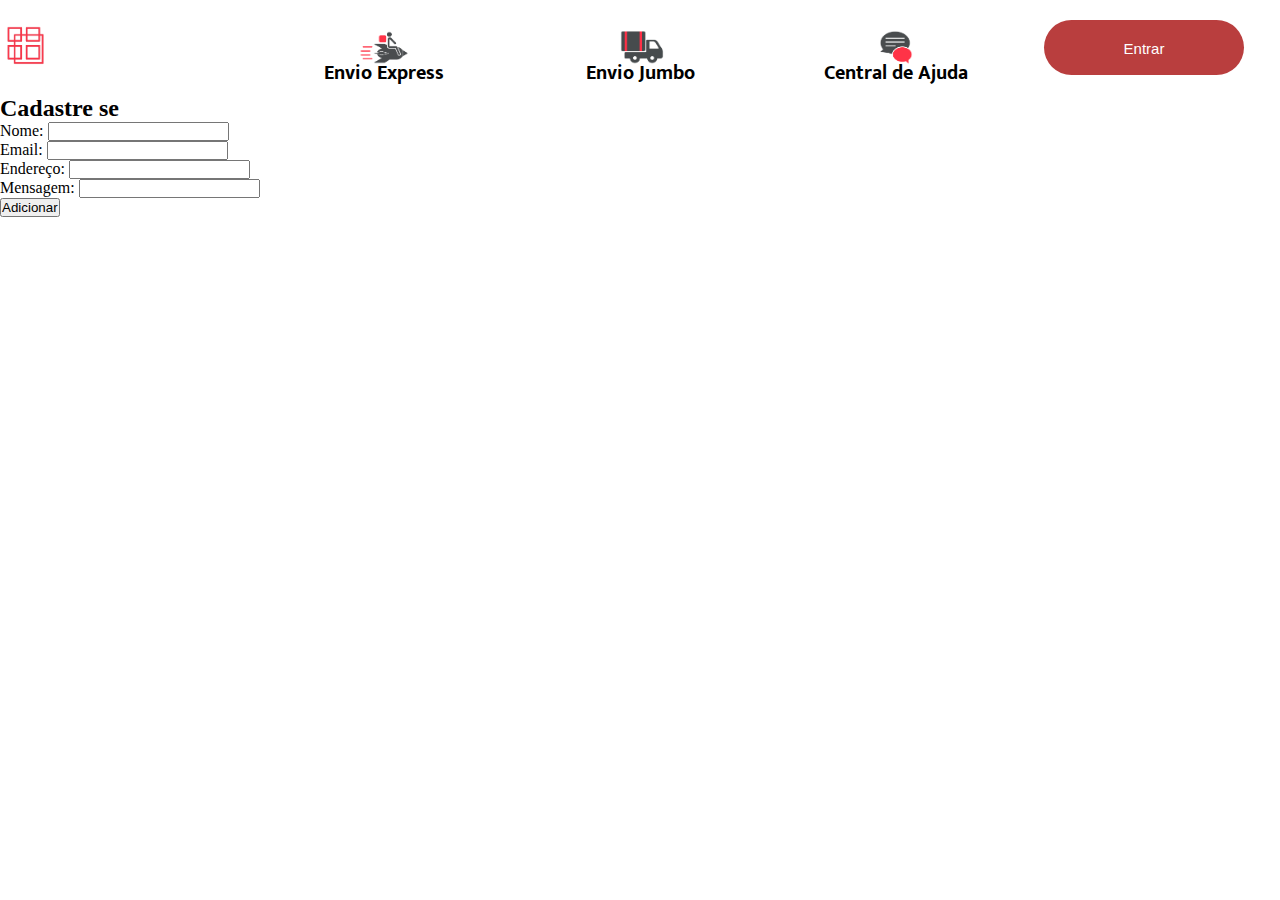
<file: Cadastro Express.html>
<!DOCTYPE html>
<html lang="en">

    <head>
        <meta charset="UTF-8">
        <meta http-equiv="X-UA-Compatible" content="IE=edge">
        <meta name="viewport" content="width=device-width, initial-scale=1.0">
        <link rel="stylesheet" href="style.css">
        <title>Log4 | Envio Express</title>
    </head>

    <header>
        <nav class="menu" >
            <div id="btn-home">
                <a target="_blank" href="index.html"><img  class="icon" src="imagens/apenas logo colorido.png" alt="Home page"></a>
            </div>                 
            <div class="icone-menu" >
                <a target="_blank" href="Cadastro Express.html"><img class="icon" src="imagens/express.png" alt="Envio Express"></a>
                <p>Envio Express</p>
            </div>
            <div class="icone-menu">
                <a target="_blank" href="Cadastro Express.html"><img class="icon" src="imagens/jumbo.png" alt="Envio Jumbo"></a>
                <p>Envio Jumbo</p>
            </div>
            <div class="icone-menu">
                <a target="_blank" href="Cadastro Express.html"><img class="icon" src="imagens/ajuda.png" alt="Central de Ajuda"></a>
                <p>Central de Ajuda</p>
            </div>  
                 <button id="btn-entrar">Entrar</button>
        </nav>
    </header>
    <body></body>
        <h2>Cadastre se</h2>
        <form id="campos" action="">
                <label for="Nome">Nome: </label>
                <input type="text" id="nome" name="nome">
                <br>
         
                <label for="email">Email: </label>
               
                <input type="text" id="email" name="email">
                <br>
                <label for="endereço">Endereço: </label>
                
                <input type="text" id="endereco" name="endereço">
                <br>
                 
                <label for="mensagem">Mensagem: </label>
                <input type="text" id="mensagem" name="mansagem">
    
                <br>
                <button type="submit">Adicionar</button>
    
        </form>
    
    </body>
    </html>
  
    </body>
    </html>
</file>
<file: style.css>
@import url('https://fonts.googleapis.com/css2?family=Mukta:wght@600&display=swap');

*{
    margin: 0;
    padding: 0;
}

.menu{
   /*Grid para alinhar os itens do cabeçalho*/
   display:grid;
   grid-template-columns: 1fr 1fr 1fr 1fr 1fr;
   justify-items: flex-start;
   align-items: center;
}

.icon{
   /*diminuição dos ícones que estão em 500x500*/
   max-width: 20%;
   max-height: 20%;
  }
.icone-menu{
   /*div para manter a legenda logo abaixo do ícone*/
   line-height: 0;
   font-size: 20px;
   font-family: 'Mukta', sans-serif;
   font-weight: bold;
   display: flex;
   justify-content: center;
   flex-direction: column;
   text-align: center;
}
#btn-entrar{
   /*estética e alinhamento separado do botão entrar,
   como ele é maior que os ícones deve ser alinhado separado */
    background-color: rgb(185, 62, 62);
    border: none;
    border-radius: 100px;
    color: white;
    display: flex;
    padding: 20px;
    width: 200px;
    height: 55px;
    justify-content: center;
    font-size: 15px;
    margin: 20px;
}
.principal{
   /*alinhamento do logo da empresa com o 
   vídeo que serve de background*/
   display: flex;
   flex-direction: column;
   justify-content: center;
  
}
/*.principal vídeo e logo servem para permanecer o logo alinhado
com o bg após a diminuição do display que está exibindo a página*/

.principal video{ 
   top: 0;
   left: 0;
   position:static;
   object-fit: cover;
   height: 75vh;
   width: 100vw;
}

.principal .conteudo{  
   display: flex;
   position:absolute;
   align-self: center;
   height: 50vh;
}

.meio{
   display:grid;
   grid-template-columns: 1fr 6fr 1fr;
   align-items: center;
   justify-items: center;
   font-family: 'Mukta', sans-serif;
}

.icone-pag2{
   /* ajuste no tamanho dos icones da descrição da empresa*/
   width:7vw;
}
#moveis{
   /*Ajuste do tamnanho da foto referente a loja de moveis*/
   width: 50vw;
   padding: 30px;
}

#part1 p{
   font-size: 30px;
   padding: 30px;
}

#logistica{
   /*Ajuste do tamanho da foto referente ao ramo de logistica*/
   width: 30vw;
   padding: 30px;
}
#icone-texto{
   display: flex;
   flex-direction: column;
   justify-content: center;
   
}

#part2 p{
   font-size: 30px;
   padding: 30px;
}
#btn-cliente{
   background-color: rgb(185, 62, 62);
    border: none;
    border-radius: 100px;
    color: white;
    padding: 20px;
    width: 200px;
    height: 55px;
    font-size: 15px;
    margin: 20px;
}
.pagina-tres{
   /*grid criado para que asection fique alinhada qundo diminuido
   o tamanho do dsplay que apresenta o site*/
   background-color: rgb(185, 62, 62);
   height: 50vh;
   width: 100vw;
   display: grid;
   grid-template-columns: 1fr;
   align-items: center;
   justify-items: center;
   font-family: 'Mukta', sans-serif;
   font-size: 16px;
   line-height: 35px;
   color: white;
}
#textos{
    /*div que alinha os textos da terceira parte nas posições desejadas*/
   display: flex;
   flex-direction: column;
   justify-content: center;
}

#botao2{
   background-color: white;
   color: black;
   border: none;
   border-radius: 100px;
   display: flex;
   padding: 20px;
   width: 180px;
   height: 30px;
   justify-content: center;
   font-size: 19px;
   font-family: 'Mukta', sans-serif;
   margin: 20px;
}
#textos p{
   font-size: 30px;
   padding: 30px;
}
.footer {
   background: gray;
   color: #fff;
 }
 
 .footer-container {
   width: 100%;
   max-width: 1200px;
   margin: 0 auto;
   padding: 60px 20px;
 
   display: flex;
   align-items: center;
   justify-content: space-between;
 }
 
 .footer-info {
   display: flex;
   align-items: center;
   gap: 30px;
 }
 
 .footer-info img {
   max-width: 45px;
   height: 45px;
   object-fit: contain;
 }
 
 .social-link {
   display: flex;
   align-items: center;
   gap: 15px;
 }
 
 .icone {
   display: block;
   transition: all 0.2s;
 }
 
 .icone svg {
   width: 20px;
   height: 20px;
 }
 
 .icone svg path {
   fill: #fff;
 }
 
 .icone:hover svg path {
   fill: rgb(185, 62, 62);
 }

#form img{
   position: relative;
}
#form campos{
   position: absolute;
  font-size: 40px;
  color: black;
  text-shadow: 0px 0px 5px black;
}


@media screen and (max-device-width : 900px){
   *{
      margin: 0;
      padding: 0;
      max-width: 50vh;
   }
   .icone-menu p{
      display: none;
   }
   #btn-home{
    width: 200px;
    margin-right: -180px;
    margin-top: 15px;
   }
   .icone-menu img{
      min-height: 50px;
      min-width: 50px;
      margin-right: 0px;
   }
  #btn-entrar{
   width: 60px;
   height: 30px;
   align-items: center;
   }
   
   .meio{
      display: flex;
      flex-direction: column;
   }
  
   #part1 #moveis{
      width: 100vw;
   }
   
   #logistica img{
      width: 50vw;
   }
   
   .icone-pag2{
      width: 50px;
      margin: 10px;
      align-self: center;
   
   }
   .meio{
      font-size: 13px;
      line-height: 35px;
   }
   .pagina-tres{
      min-height: 70vh;
   }
   .img-footer{
      width: 16vw;
      bottom: 100px;
   }
   .footer-container {
      flex-direction: column;
      align-items: center;
      padding: 10px;
    }
   
    .footer-info img{
      right: 0;
    }
  
    .social-link {
      margin-top: 20px;
   }
   }
</file>
